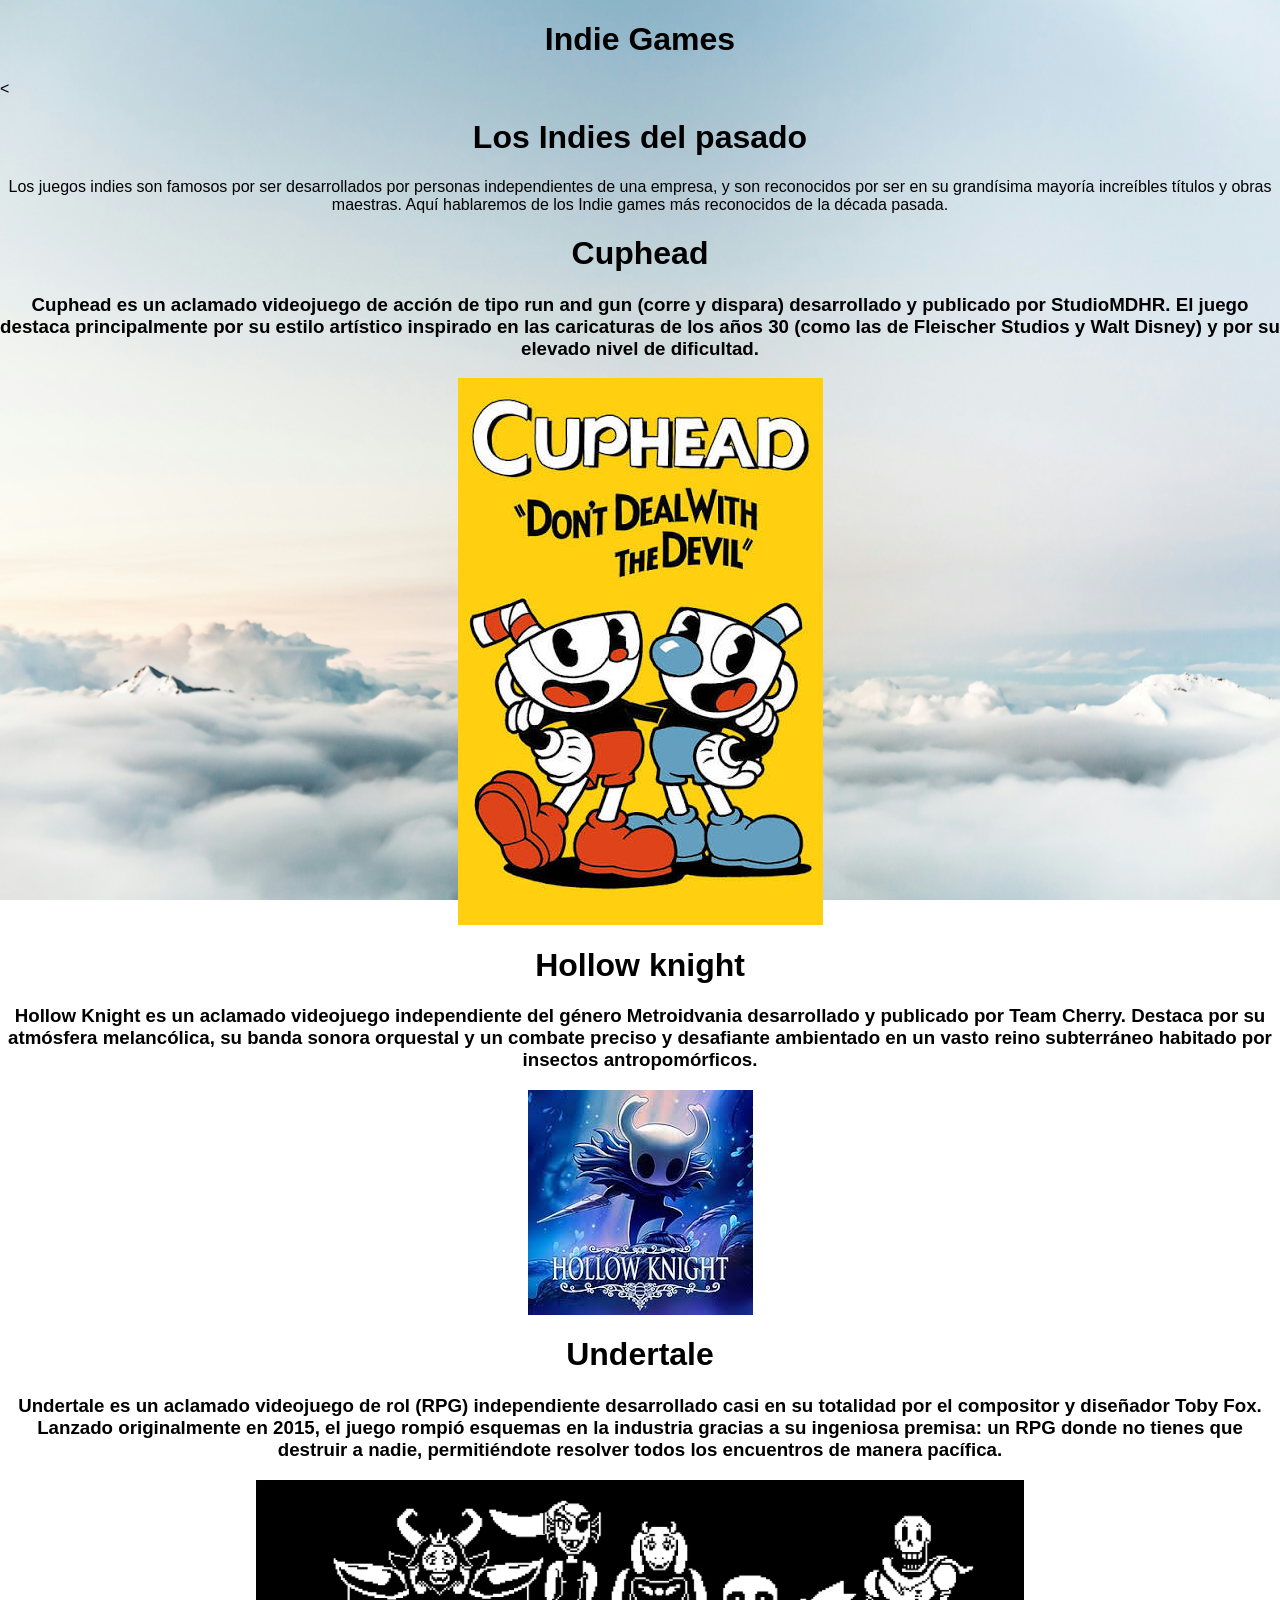
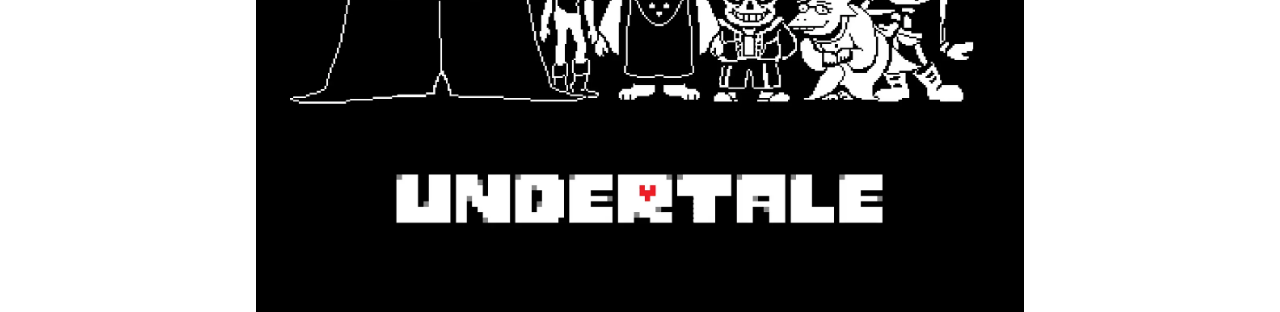
<file: Index/index.html>
<!DOCTYPE html>
<html lang="es">
<head>
    <meta charset="UTF-8">
    <meta name="viewport" content="width=device-width, initial-scale=1.0">
    <title>Indie games</title>
    <style>
        body {
            background-image: url('indie.jpg');
            background-repeat: no-repeat;
            background-size: cover;
            background-position: center;
            background-attachment: fixed;
            min-height: 100vh;
            margin: 0;
            font-family: Arial, sans-serif;
        }

        
    
    

        header h2 {
            margin: 0;
            color: #222;
        }

       
        
        

        nav a:hover {
            background-color: #e0e0e0;
        }

        
     
        
    </style>
</head>
<body>

    
    <header>
        <h1 style="text-align: center;">Indie Games</h1>
    </header>

    <
    <div class="contenido">
        <h1 style="text-align: center;">Los Indies del pasado</h1>
        <p style="text-align: center;">Los juegos indies son famosos por ser desarrollados por personas independientes de una empresa, y son reconocidos por ser en su grandísima mayoría increíbles títulos y obras maestras. Aquí hablaremos de los Indie games más reconocidos de la década pasada.</p>
    </div>

    <h1 style="text-align: center;">Cuphead</h1>
    <h3 style="text-align: center;">Cuphead es un aclamado videojuego de acción de tipo run and gun (corre y dispara) desarrollado y publicado por StudioMDHR. El juego destaca principalmente por su estilo artístico inspirado en las caricaturas de los años 30 (como las de Fleischer Studios y Walt Disney) y por su elevado nivel de dificultad.</h3>
<img src="cuphead.jpg" alt="imagen cuphead indie" style="display: block; margin: 0 auto; max-width: 100%;">
    <h1 style="text-align: center;">Hollow knight</h1>
    <h3 style="text-align: center;">Hollow Knight es un aclamado videojuego independiente del género Metroidvania desarrollado y publicado por Team Cherry. Destaca por su atmósfera melancólica, su banda sonora orquestal y un combate preciso y desafiante ambientado en un vasto reino subterráneo habitado por insectos antropomórficos.</h3>
<img src="HK.jpg" alt="imagen hollow knight indie" style="display: block; margin: 0 auto; max-width: 70%;">
<h1 style="text-align: center;">Undertale</h1>
<h3 style="text-align: center;">Undertale es un aclamado videojuego de rol (RPG) independiente desarrollado casi en su totalidad por el compositor y diseñador Toby Fox. Lanzado originalmente en 2015, el juego rompió esquemas en la industria gracias a su ingeniosa premisa: un RPG donde no tienes que destruir a nadie, permitiéndote resolver todos los encuentros de manera pacífica.</h3>
<img src="undertale.jpg" alt="imagen undertale indie" style="display: block; margin: 0 auto; max-width: 60%;">
</body>
</html>
</file>
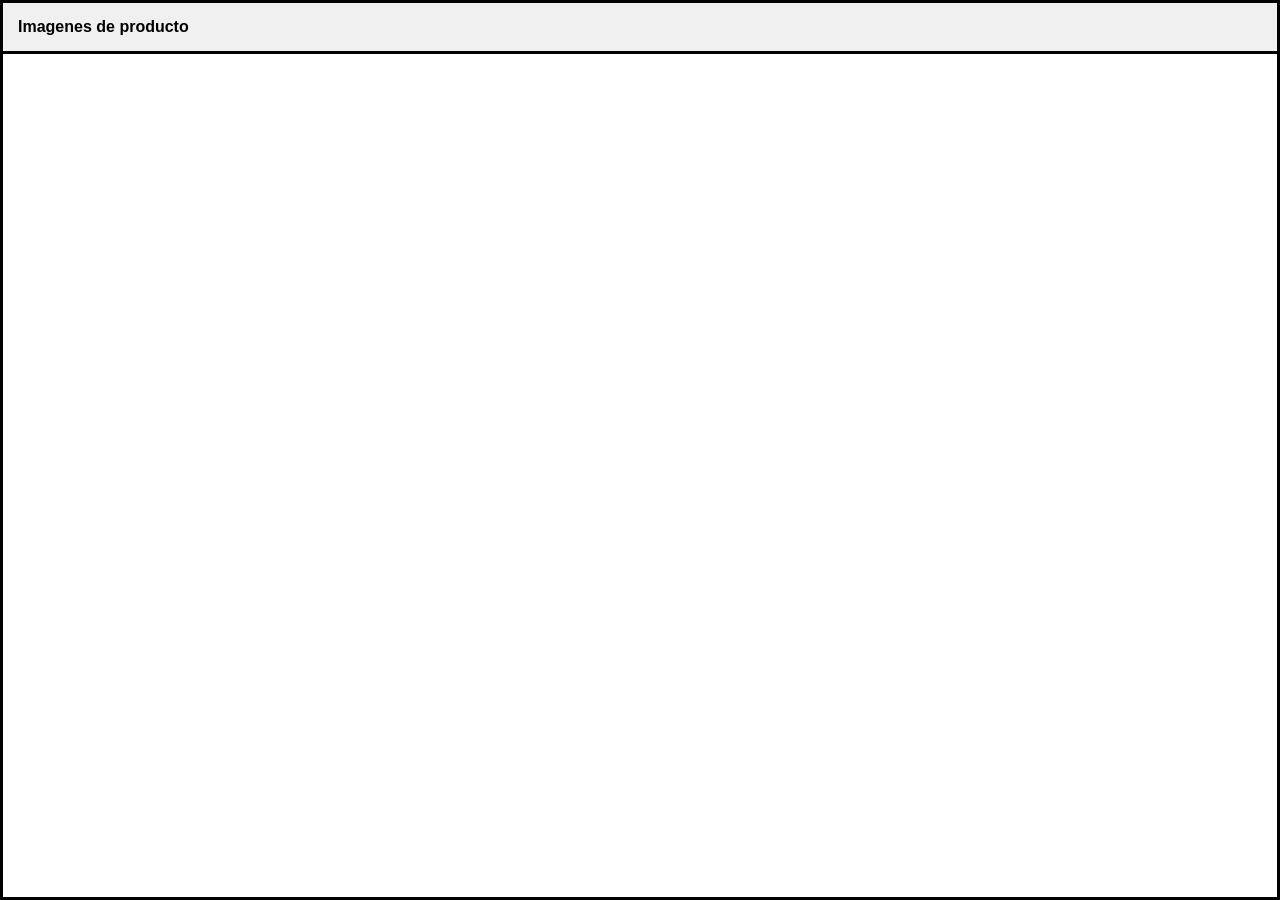
<file: ImagenesWireframe.html>
<!DOCTYPE html>
<html lang="en">
<head>
    <meta charset="UTF-8">
    <meta name="viewport" content="width=device-width, initial-scale=1.0">
    <title>Document</title>
</head>
<body style="font-family: Arial, sans-serif; margin: 0; padding: 0; height: 100%; box-sizing: border-box; background-color: #fff;"></body>
    <div style="display: flex; flex-direction: column; min-height: 100vh; width: 100%; border: 3px solid #000; box-sizing: border-box;">

        
        <header style="border-bottom: 3px solid #000; padding: 15px; background-color: #f0f0f0;">
             <nav>
                <ul style="list-style: none; margin: 0; padding: 0; display: flex; justify-content: space-between; align-items: center;">
                    <li><strong>Imagenes de producto</strong></li> <!-- Entidad 1: &amp; -->
                    
                </ul>
            </nav>
        </header>
</body>
</html>
</file>
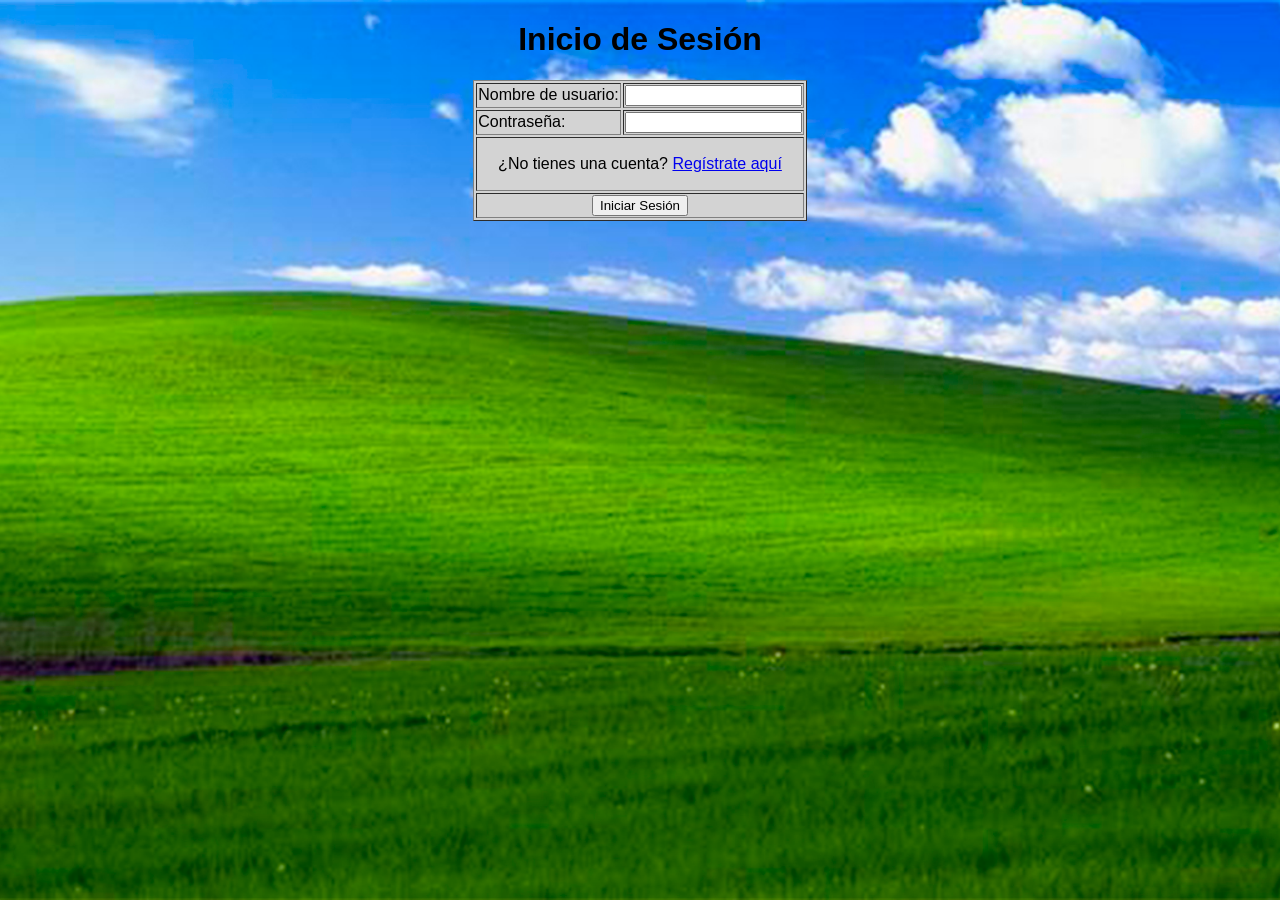
<file: Login.Antiguo.html>
<!DOCTYPE html>
<html lang="en">
<head>
    <meta charset="UTF-8">
    <meta name="viewport" content="width=device-width, initial-scale=1.0">
    <title>Inicia Sesion</title>
    <style>
        body {
            background-image: url('XP.jpg');
            background-repeat: no-repeat;
            background-size: cover;
            background-position: center;
            background-attachment: fixed;
            min-height: 100vh;
            margin: 0;
            font-family: Arial, sans-serif;
        }
    </style>
</head>
<body>
    <form action="login.html">
        <table border="1" bgcolor="lightgray" align="center">
            <h1 align="center">Inicio de Sesión</h1>
            <tr>
                <td><label for="username">Nombre de usuario:</label></td>
                <td><input type="text" id="username" name="username" required></td>
            </tr>
            <tr>
                <td><label for="password">Contraseña:</label></td>
                <td><input type="password" id="password" name="password" required></td>
            </tr>
            <tr>
                <td colspan="3" align="center">
                    <p>¿No tienes una cuenta? <a href="register.html">Regístrate aquí</a></p>
                </td>
            </tr>
            <tr>
                <td colspan="3" align="center"><input type="submit" value="Iniciar Sesión"></td>
            </tr>
        </table>
    </form>
</body>
</html>
</file>
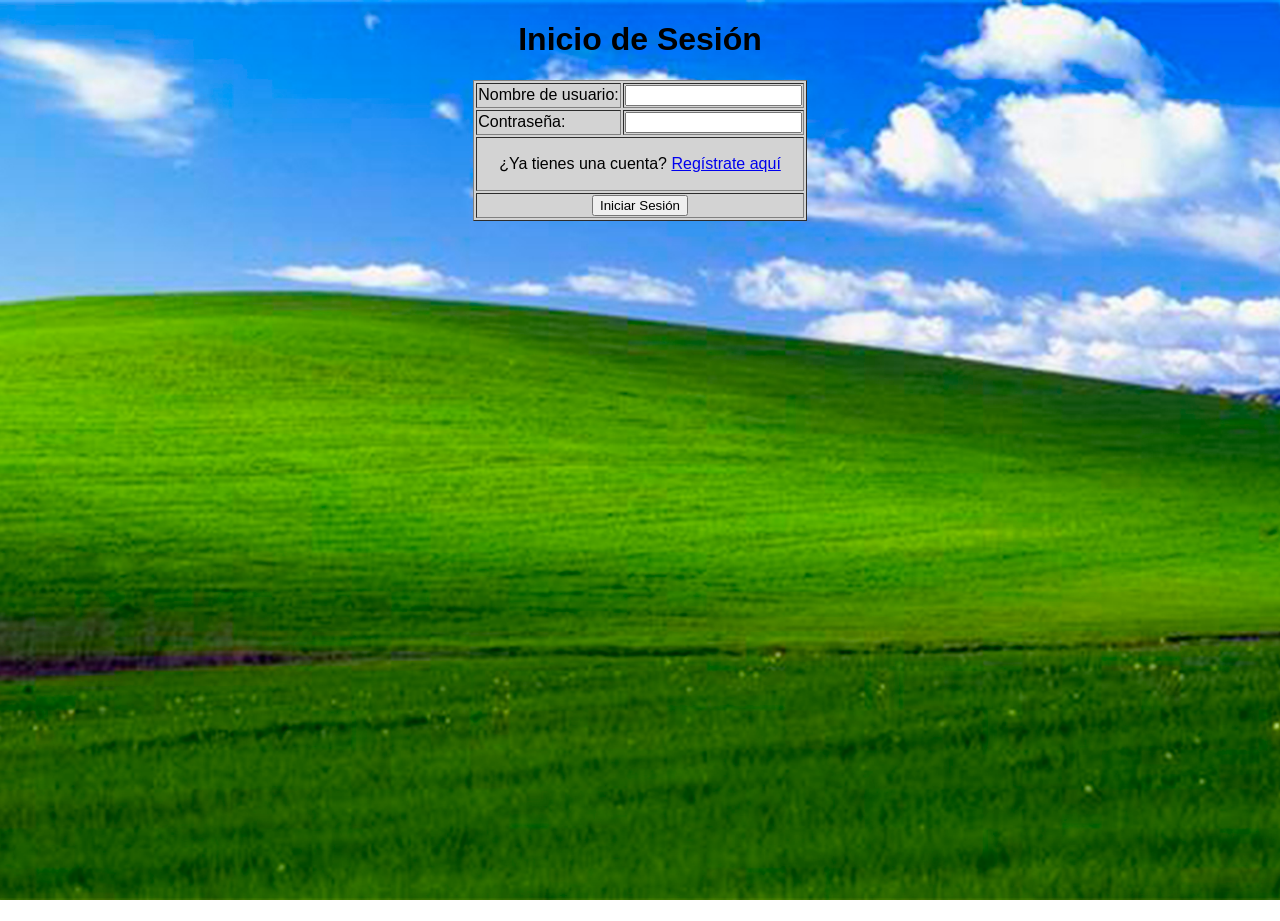
<file: Login.html>
<!DOCTYPE html>
<html lang="en">
<head>
    <meta charset="UTF-8">
    <meta name="viewport" content="width=device-width, initial-scale=1.0">
    <title>Document</title>
    <style>
        body {
            background-image: url('XP.jpg');
            background-repeat: no-repeat;
            background-size: cover;
            background-position: center;
            background-attachment: fixed;
            min-height: 100vh;
            margin: 0;
            font-family: Arial, sans-serif;
        }
    </style>
</head>
<body>
    <form action="login.html">
        <table border="1" bgcolor="lightgray" align="center">
            <h1 align="center">Inicio de Sesión</h1>
            <tr>
                <td><label for="username">Nombre de usuario:</label></td>
                <td><input type="text" id="username" name="username" required></td>
            </tr>
            <tr>
                <td><label for="password">Contraseña:</label></td>
                <td><input type="password" id="password" name="password" required></td>
            </tr>
            <tr>
                <td colspan="3" align="center">
                    <p>¿Ya tienes una cuenta? <a href="register.html">Regístrate aquí</a></p>
                </td>
            </tr>
            <tr>
                <td colspan="3" align="center"><input type="submit" value="Iniciar Sesión"></td>
            </tr>
        </table>
    </form>
</body>
</html>
</file>
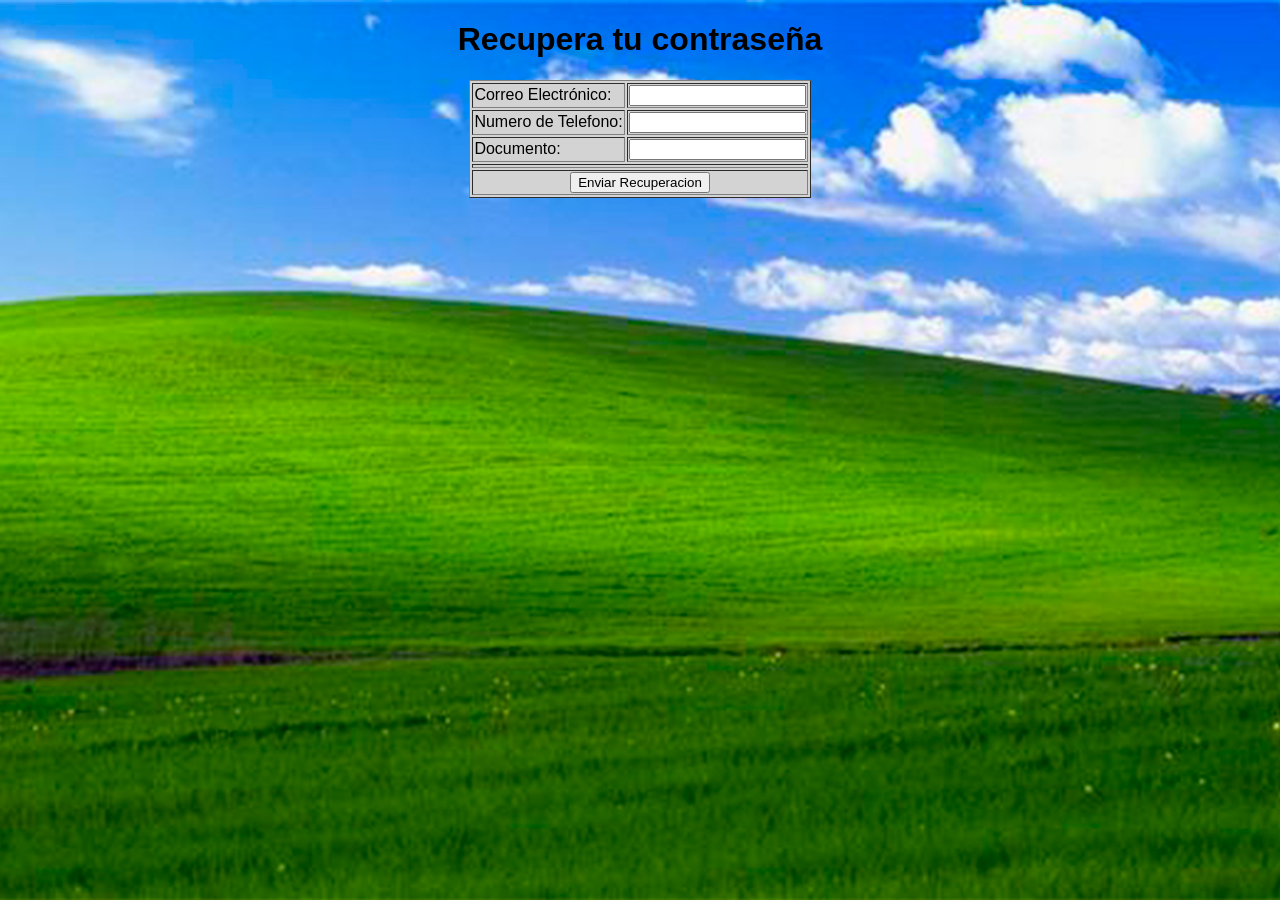
<file: Recupera_contraseña.html>
<!DOCTYPE html>
<html lang="en">
<head>
    <meta charset="UTF-8">
    <meta name="viewport" content="width=device-width, initial-scale=1.0">
    <title>Inicia Sesion</title>
    <style>
        body {
            background-image: url('XP.jpg');
            background-repeat: no-repeat;
            background-size: cover;
            background-position: center;
            background-attachment: fixed;
            min-height: 100vh;
            margin: 0;
            font-family: Arial, sans-serif;
        }
    </style>
</head>
<body>
    <form action="login.html">
        <table border="1" bgcolor="lightgray" align="center">
            <h1 align="center">Recupera tu contraseña</h1>
            <tr>
                <td><label for="username">Correo Electrónico:</label></td>
                <td><input type="text" id="username" name="email" required></td>
            </tr>
            <tr>
                <td><label for="password">Numero de Telefono:</label></td>
                <td><input type="password" id="password" name="phone number" required></td>
            </tr>
            <tr>
                <td><label for="username">Documento:</label></td>
                <td><input type="text" id="username" name="document" required></td>
            </tr>
            <tr>
                <td colspan="3" align="center">
            
                </td>
            </tr>
            <tr>
                <td colspan="3" align="center"><input type="submit" value="Enviar Recuperacion"></td>
            </tr>
        </table>
    </form>
</body>
</html>
</file>
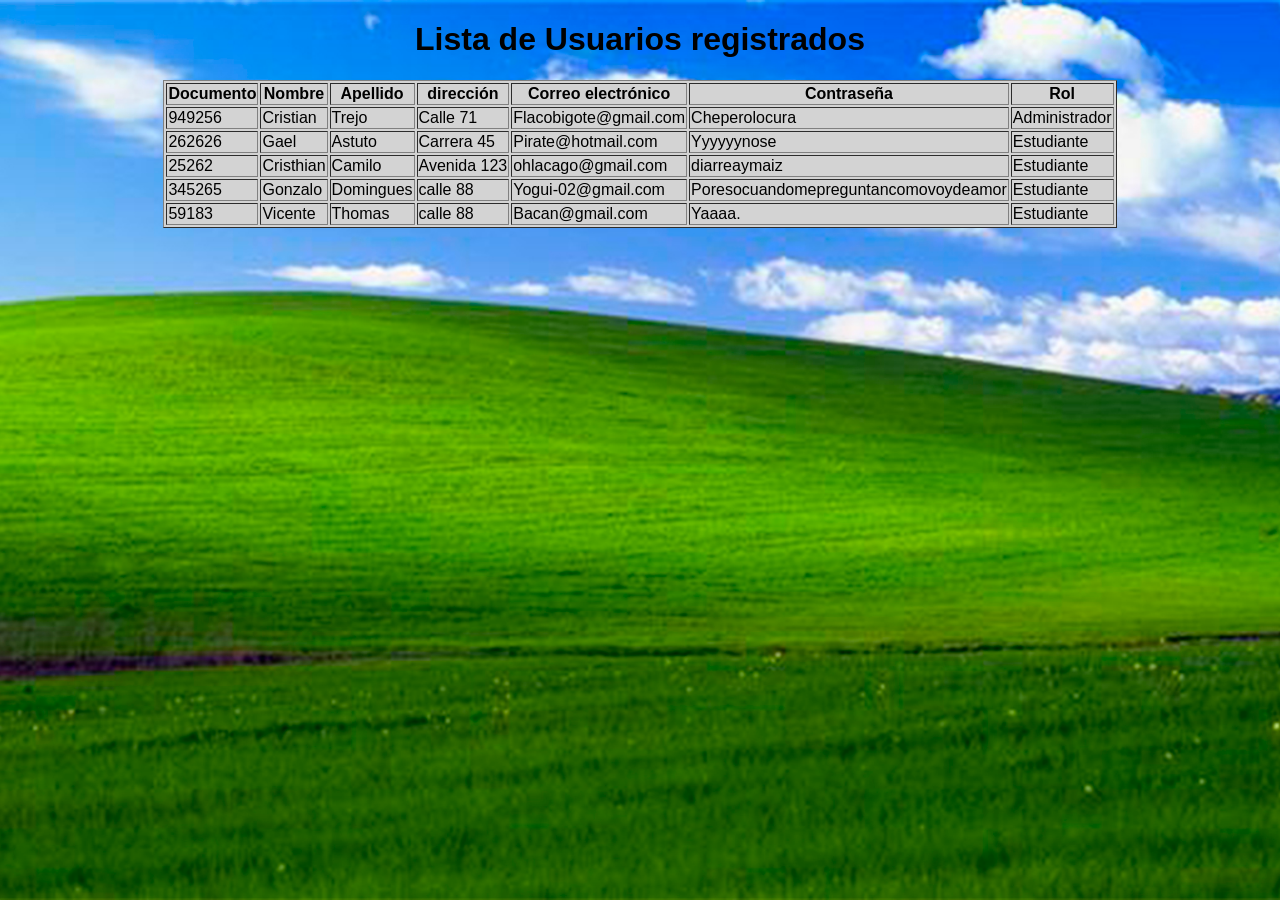
<file: Tabla.html>
<!DOCTYPE html>
<html lang="en">
<head>
    <meta charset="UTF-8">
    <meta name="viewport" content="width=device-width, initial-scale=1.0">
    <title>Document</title>
    <style>body {
            background-image: url('XP.jpg');
            background-repeat: no-repeat;
            background-size: cover;
            background-position: center;
            background-attachment: fixed;
            min-height: 100vh;
            margin: 0;
            font-family: Arial, sans-serif;
        }</style>
</head>
<body background="cozy 3.webp" style="background-repeat: no-repeat; background-size: cover; background-position: center; background-attachment: fixed;">
    <table border="1" bgcolor="lightgray" align="center">
        <h1 align="center">Lista de Usuarios registrados</h1>
        <thead>
            <tr>
                <th>Documento</th>
                <th>Nombre</th>
                <th>Apellido</th>
                <th>dirección</th>
                <th>Correo electrónico</th>
                <th>Contraseña</th>
                <th>Rol</th>
            </tr>
        </thead>
        <tbody>
            <tr>
                <td>949256</td>
                <td>Cristian</td>
                <td>Trejo</td>
                <td>Calle 71</td>
                <td>Flacobigote@gmail.com</td>
                <td>Cheperolocura</td>
                <td>Administrador</td>
            </tr>
            <tr>
                <td>262626</td>
                <td>Gael</td>
                <td>Astuto</td>
                <td>Carrera 45</td>
                <td>Pirate@hotmail.com</td>
                <td>Yyyyyynose</td>
                <td>Estudiante</td>
            </tr>
                <td>25262</td>
                <td>Cristhian</td>
                <td>Camilo</td>
                <td>Avenida 123</td>
                <td>ohlacago@gmail.com</td>
                <td>diarreaymaiz</td>
                <td>Estudiante</td>
            </tr>
            <tr>
                <td>345265</td>
                <td>Gonzalo</td>
                <td>Domingues</td>
                <td> calle 88</td>
                <td>Yogui-02@gmail.com</td>
                <td>Poresocuandomepreguntancomovoydeamor</td>
                <td>Estudiante</td>
            </tr>
            <tr>
                <td>59183</td>
                <td>Vicente</td>
                <td>Thomas</td>
                <td> calle 88</td>
                <td>Bacan@gmail.com</td>
                <td>Yaaaa.</td>
                <td>Estudiante</td>
            </tr>
        </tbody>
    </table>
        </tbody>
</body>
</html>
</file>
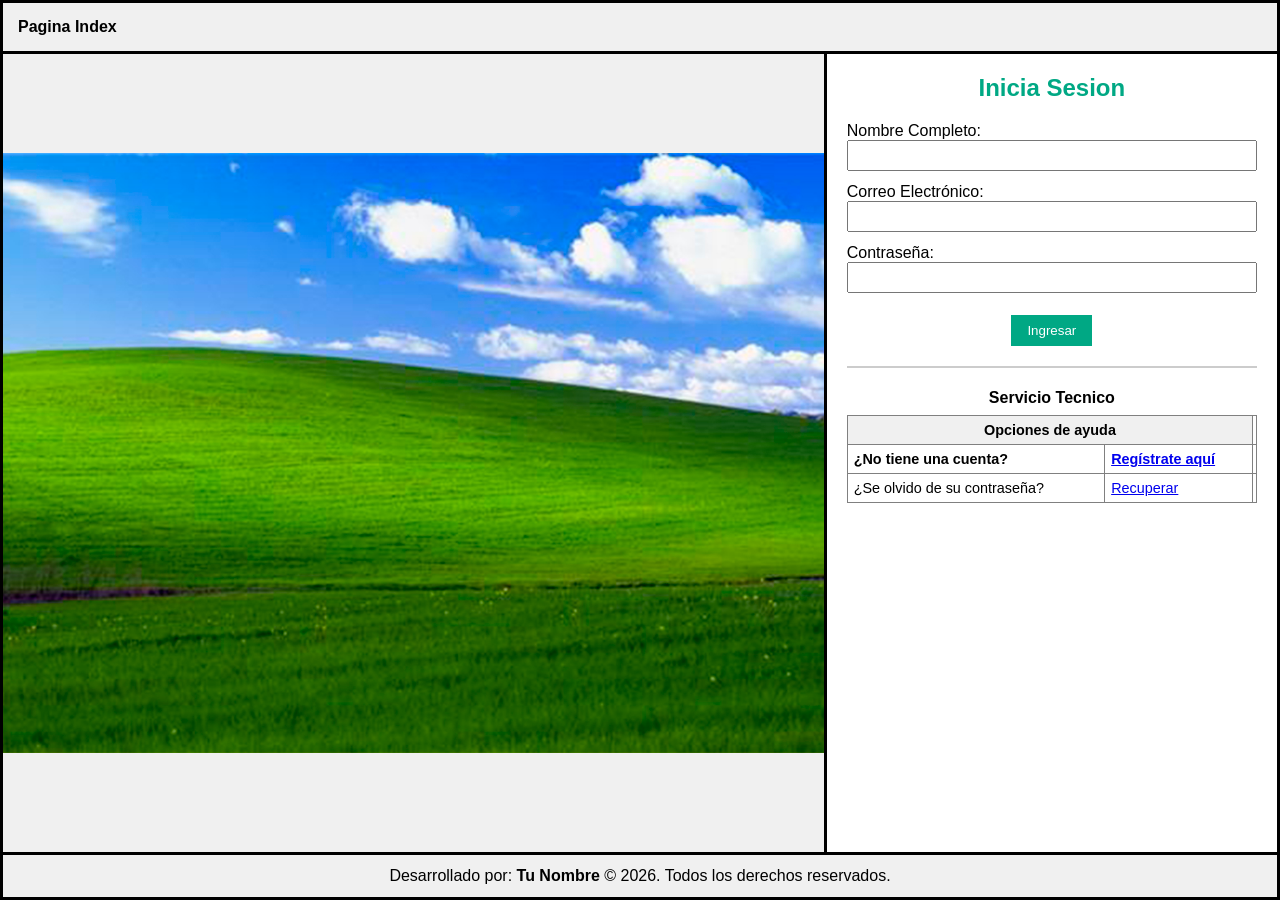
<file: wireframeLogin.html>
<!DOCTYPE html>
<html lang="es" style="height: 100%; margin: 0; padding: 0;">
<head>
    <meta charset="UTF-8">
    <meta name="viewport" content="width=device-width, initial-scale=1.0">
    <title>A.R.T.I.C.L.E. - CMS</title>
</head>
<body style="font-family: Arial, sans-serif; margin: 0; padding: 0; height: 100%; box-sizing: border-box; background-color: #fff;">

    
    <div style="display: flex; flex-direction: column; min-height: 100vh; width: 100%; border: 3px solid #000; box-sizing: border-box;">

        
        <header style="border-bottom: 3px solid #000; padding: 15px; background-color: #f0f0f0;">
            <nav>
                <ul style="list-style: none; margin: 0; padding: 0; display: flex; justify-content: space-between; align-items: center;">
                    <li><strong>Pagina Index</strong></li> <!-- Entidad 1: &amp; -->
                    
                </ul>
            </nav>
        </header>


        
        <main style="display: flex; flex: 1;">

            
        <section style="flex: 2; border-right: 3px solid #000; padding: 0; display: flex; align-items: center; justify-content: center; overflow: hidden; background-color: #f0f0f0;">
    <img src="XP.jpg" alt="Imagen del sitio" style="max-width: 130%; max-height: 600%; object-fit: contain; display: block;">
</section>


            
            <section style="flex: 1; padding: 20px; background-color: #fff;">
                
                <h2 style="text-align: center; color: #00a884; margin-top: 0;">Inicia Sesion</h2>

                
                <form action="#" method="post" style="display: flex; flex-direction: column; gap: 12px;">
                    
                    <div>
                        <label for="txt-nombre">Nombre Completo:</label><br>
                        <input type="text" id="txt-nombre" name="nombre" style="width: 100%; padding: 6px; box-sizing: border-box;" required>
                    </div>

                    <div>
                        <label for="txt-email">Correo Electrónico:</label><br>
                        <input type="email" id="txt-email" name="email" style="width: 100%; padding: 6px; box-sizing: border-box;" required>
                    </div>

                    <div>
                        <label for="txt-password">Contraseña:</label><br>
                        <input type="password" id="txt-password" name="password" style="width: 100%; padding: 6px; box-sizing: border-box;" required>
                    </div>

                    <div style="text-align: center; margin-top: 10px;">
                        <button type="submit" style="background-color: #00a884; color: white; padding: 8px 16px; border: none; cursor: pointer;">
                            Ingresar
                        </button>
                    </div>

                </form>

                <hr style="margin: 20px 0; border: 1px solid #ccc;">

                
                <h4 style="margin-bottom: 8px; text-align: center;">Servicio Tecnico</h4>
                <table border="1" style="width: 100%; border-collapse: collapse; text-align: left; font-size: 0.9rem;">
                    <thead>
                        <tr>
                            <th colspan="2" style="background-color: #f0f0f0; text-align: center; padding: 6px;">
                                Opciones de ayuda
                            </th>
                        </tr>
                        <tr>
                            <th style="padding: 6px;">¿No tiene una cuenta?</th>
                            <th style="padding: 6px;"><a href="register.html">Regístrate aquí</a></th>
                            <td colspan="3" align="center">
                    
                        </tr>
                    </thead>
                    <tbody>
                        <tr>
                            <td style="padding: 6px;">¿Se olvido de su contraseña?</td>
                            <td style="padding: 6px;"><a href="Recupera_contraseña.html">Recuperar</a></td>
                        </tr>
                       
                    </tbody>
                </table>

            </section>

        </main>


        
        <footer style="border-top: 3px solid #000; padding: 12px; text-align: center; background-color: #f0f0f0;">
            <p style="margin: 0;">
                Desarrollado por: <strong>Tu Nombre</strong> &copy; 2026. Todos los derechos reservados.
            </p> <!-- Entidad 2: &copy; -->
        </footer>

    </div>

</body>
</html>
</file>
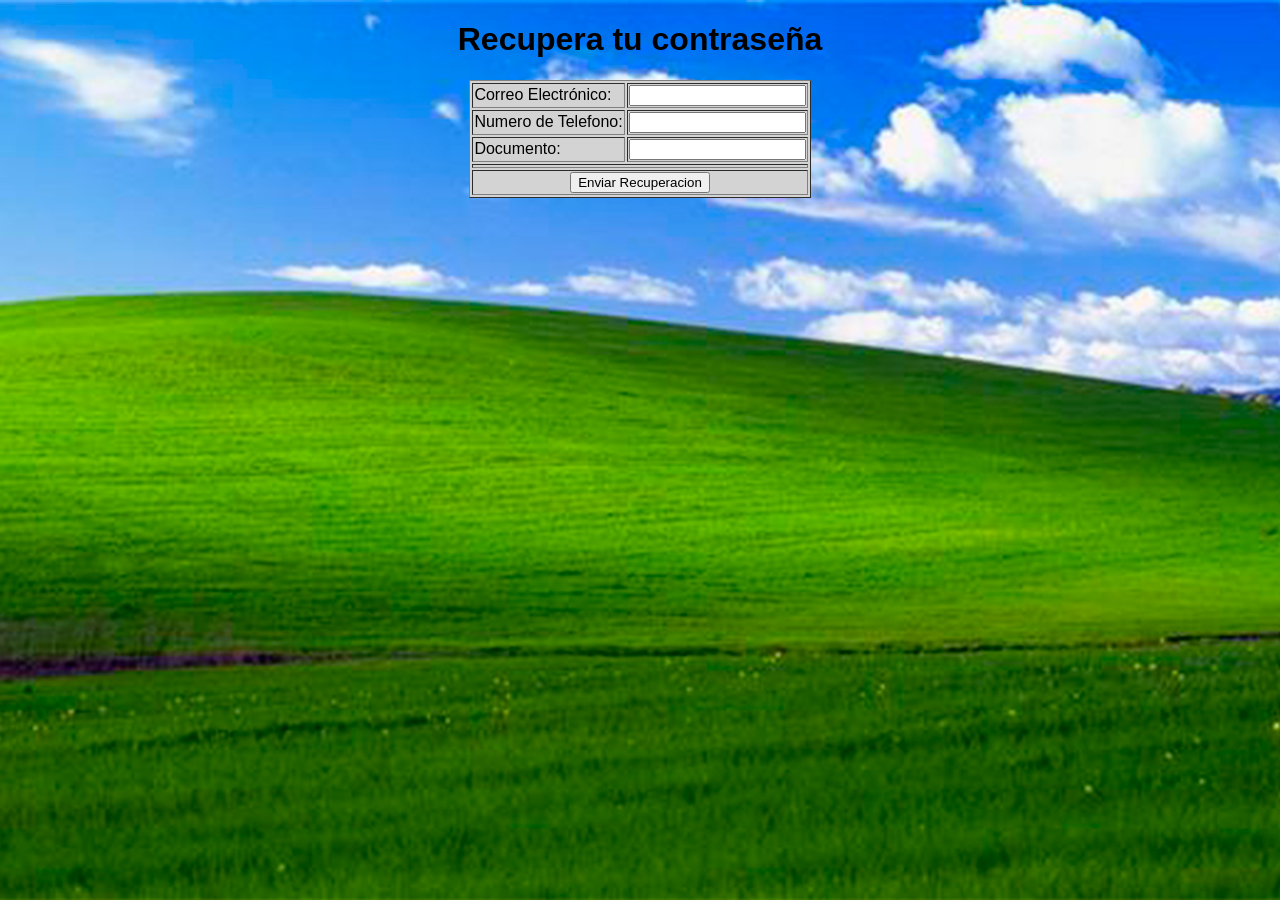
<file: Index/Recupera_contraseña.html>
<!DOCTYPE html>
<html lang="en">
<head>
    <meta charset="UTF-8">
    <meta name="viewport" content="width=device-width, initial-scale=1.0">
    <title>Inicia Sesion</title>
    <style>
        body {
            background-image: url('Imagenes/XP.jpg');
            background-repeat: no-repeat;
            background-size: cover;
            background-position: center;
            background-attachment: fixed;
            min-height: 100vh;
            margin: 0;
            font-family: Arial, sans-serif;
        }
    </style>
</head>
<body>
    <form action="login.html">
        <table border="1" bgcolor="lightgray" align="center">
            <h1 align="center">Recupera tu contraseña</h1>
            <tr>
                <td><label for="username">Correo Electrónico:</label></td>
                <td><input type="text" id="username" name="email" required></td>
            </tr>
            <tr>
                <td><label for="password">Numero de Telefono:</label></td>
                <td><input type="password" id="password" name="phone number" required></td>
            </tr>
            <tr>
                <td><label for="username">Documento:</label></td>
                <td><input type="text" id="username" name="document" required></td>
            </tr>
            <tr>
                <td colspan="3" align="center">
            
                </td>
            </tr>
            <tr>
                <td colspan="3" align="center"><input type="submit" value="Enviar Recuperacion"></td>
            </tr>
        </table>
    </form>
</body>
</html>
</file>
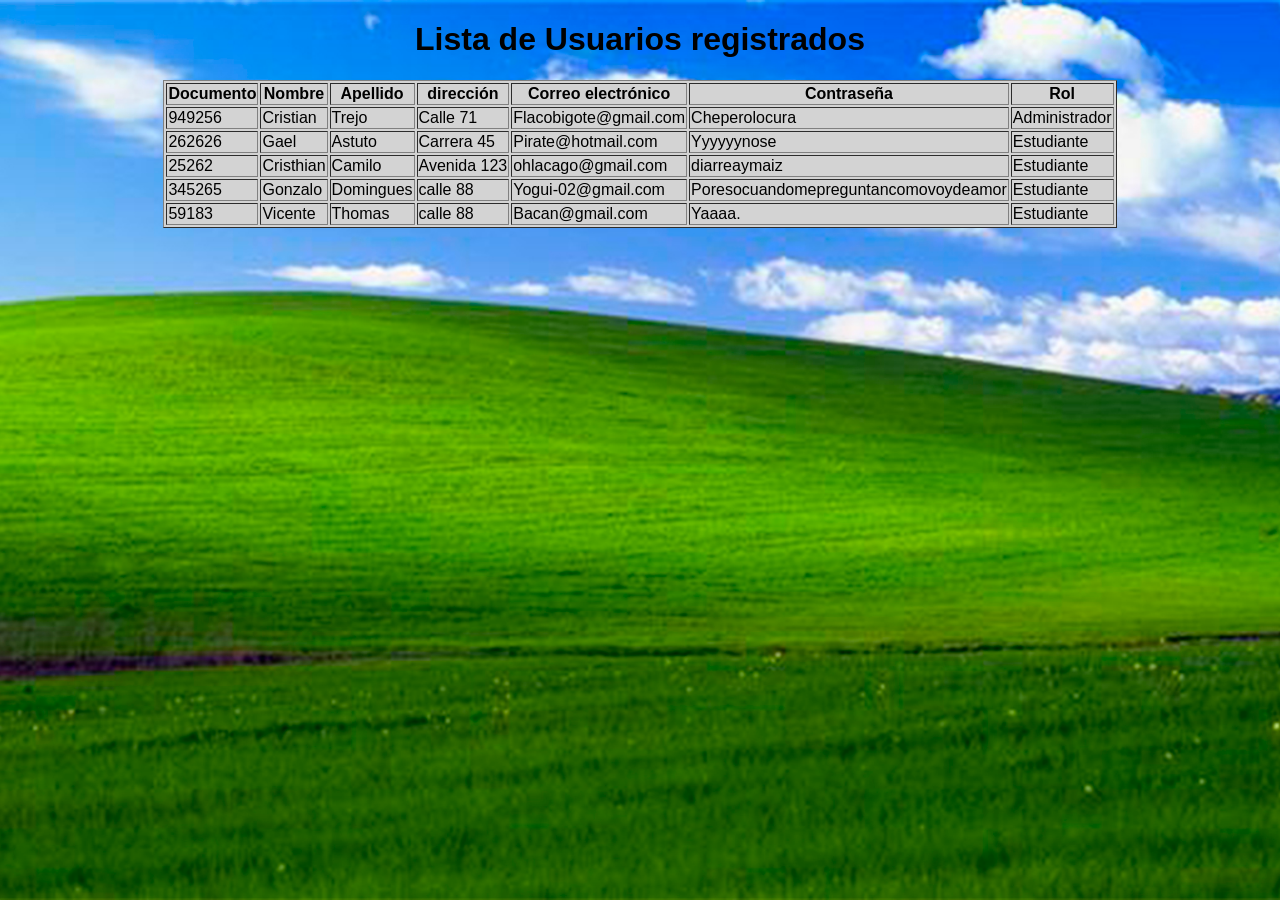
<file: Index/Tabla.html>
<!DOCTYPE html>
<html lang="en">
<head>
    <meta charset="UTF-8">
    <meta name="viewport" content="width=device-width, initial-scale=1.0">
    <title>Document</title>
    <style>body {
            background-image: url('Imagenes/XP.jpg');
            background-repeat: no-repeat;
            background-size: cover;
            background-position: center;
            background-attachment: fixed;
            min-height: 100vh;
            margin: 0;
            font-family: Arial, sans-serif;
        }</style>
</head>
<body background="cozy 3.webp" style="background-repeat: no-repeat; background-size: cover; background-position: center; background-attachment: fixed;">
    <table border="1" bgcolor="lightgray" align="center">
        <h1 align="center">Lista de Usuarios registrados</h1>
        <thead>
            <tr>
                <th>Documento</th>
                <th>Nombre</th>
                <th>Apellido</th>
                <th>dirección</th>
                <th>Correo electrónico</th>
                <th>Contraseña</th>
                <th>Rol</th>
            </tr>
        </thead>
        <tbody>
            <tr>
                <td>949256</td>
                <td>Cristian</td>
                <td>Trejo</td>
                <td>Calle 71</td>
                <td>Flacobigote@gmail.com</td>
                <td>Cheperolocura</td>
                <td>Administrador</td>
            </tr>
            <tr>
                <td>262626</td>
                <td>Gael</td>
                <td>Astuto</td>
                <td>Carrera 45</td>
                <td>Pirate@hotmail.com</td>
                <td>Yyyyyynose</td>
                <td>Estudiante</td>
            </tr>
                <td>25262</td>
                <td>Cristhian</td>
                <td>Camilo</td>
                <td>Avenida 123</td>
                <td>ohlacago@gmail.com</td>
                <td>diarreaymaiz</td>
                <td>Estudiante</td>
            </tr>
            <tr>
                <td>345265</td>
                <td>Gonzalo</td>
                <td>Domingues</td>
                <td> calle 88</td>
                <td>Yogui-02@gmail.com</td>
                <td>Poresocuandomepreguntancomovoydeamor</td>
                <td>Estudiante</td>
            </tr>
            <tr>
                <td>59183</td>
                <td>Vicente</td>
                <td>Thomas</td>
                <td> calle 88</td>
                <td>Bacan@gmail.com</td>
                <td>Yaaaa.</td>
                <td>Estudiante</td>
            </tr>
        </tbody>
    </table>
        </tbody>
</body>
</html>
</file>
